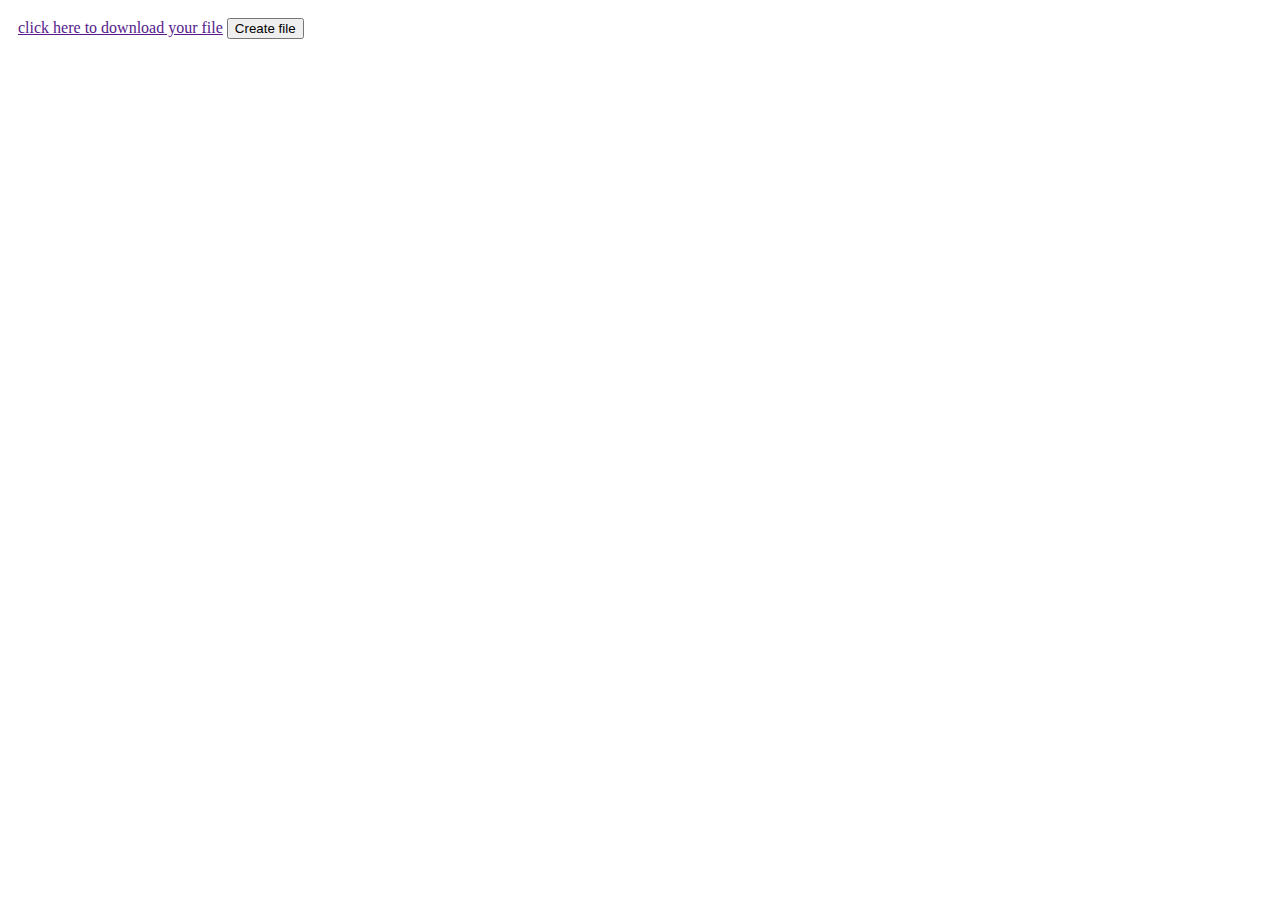
<file: new_scripts/chart1.html>
<script src="https://code.jquery.com/jquery-1.12.4.min.js" charset="utf-8"></script>
<script src="https://d3js.org/d3.v2.min.js"></script>
<script>
    d3version2 = d3
</script>
<!-- <script src="https://d3js.org/d3.v3.min.js"></script>
<script>
    d3version3 = d3
</script>
<script src="https://d3js.org/d3.v4.min.js"></script>
<script>
    d3version4 = d3
</script>
<script src="https://d3js.org/d3.v5.min.js"></script>
<script>
    d3version5 = d3
</script>
<script src="https://d3js.org/d3.v6.min.js"></script>
<script>
    d3version6 = d3
</script> -->
<style type="text/css">
    #chart text {
        fill: black;
        font: 10px sans-serif;
        text-anchor: end;
        font-family: "HK Grotesk";
    }

    .axis text {
        font: 10px sans-serif;
        font-family: "HK Grotesk";
    }

    .axis path, .axis line {
        fill: none;
        /*stroke: #fff;*/
        shape-rendering: crispEdges;
    }

    body {
        /*background: #1a1a1a;*/
        color: #eaeaea;
        padding: 10px;
    }

    path {
        stroke: steelblue;
        stroke-width: 2;
        fill: none;
    }
</style>


<body>
<div id="chart" style="height:600px;width:600px">
    <a href="" id="a">click here to download your file</a>
    <button onclick="download('chart1_mouse_data.json', 'text/json')">Create file</button>
    <div class="innerCont" style="overflow: auto; top:100px; left: 400px; height:91% ; Width:100% ;position: relative;overflow: hidden;"></div>
</div>
</body>

<script type="text/javascript">
    var salesData;
    var truncLengh = 30;

    // Mouse Movements Collection
    var startTime = new Date();
    var pos = {};
    var click = {};
    var keys = ["Initial", "llinois", "California", "Florida", "Ohio", "New York", "Texas"];
    keys.forEach(element => {
        pos[element] = new Array();
        click[element] = new Array();
    });
    var chartIndex = "Initial";

    $(document).ready(function () {
        Plot();
    });

    function download(name, type) {
        var data = {};
        data["position"] = pos;
        data["click"] = click;
        var myJsonData = JSON.stringify(data)
        var a = document.getElementById("a");
        var file = new Blob([myJsonData], {type: type});
        a.href = URL.createObjectURL(file);
        a.download = name;
    }

    function Plot() {
        TransformChartData(chartData, chartOptions);
        BuildBar("chart", chartData, chartOptions);
    }

    function BuildBar(id, chartData, options, level) {
        //d3.selectAll("#" + id + " .innerCont").remove();
        //$("#" + id).append(chartInnerDiv);
        chart = d3.select("#" + id + " .innerCont");

        var margin = { top: 50, right: 10, bottom: 30, left: 50 },
            width = $(chart[0]).outerWidth() - margin.left - margin.right,
            height = $(chart[0]).outerHeight() - margin.top - margin.bottom
        var xVarName;
        var yVarName = options[0].yaxis;

        if (level === 1) {
            xVarName = options[0].xaxisl1;
        }
        else {
            xVarName = options[0].xaxis;
        }

        var xAry = runningData.map(function (el) {
            return el[xVarName];
        });

        var yAry = runningData.map(function (el) {
            return el[yVarName];
        });

        var capAry = runningData.map(function (el) { return el.caption; });


        var x = d3.scale.ordinal().domain(xAry).rangeRoundBands([0, width], .5);
        var y = d3.scale.linear().domain([0, d3.max(runningData, function (d) { return d[yVarName]; })]).range([height, 0]);
        var rcolor = d3.scale.ordinal().range(runningColors);

        chart = chart
            .append("svg")  //append svg element inside #chart
            .attr("width", width + margin.left + margin.right)    //set width
            .attr("height", height + margin.top + margin.bottom)  //set height
            .on("mousemove", function (d) {
                currentPos = d3.mouse(this);
                pos[chartIndex].push([currentPos[0], currentPos[1], new Date()-startTime]);
            })
            .on("click", function (d) {
                currentPos = d3.mouse(this);
                click[chartIndex].push([currentPos[0], currentPos[1], new Date()-startTime]);
            });

        var bar = chart.selectAll("g")
            .data(runningData)
            .enter()
            .append("g")
            //.attr("filter", "url(#dropshadow)")
            .attr("transform", function (d) {
                return "translate(" + x(d[xVarName]) + ", 0)";
            });

        var ctrtxt = 0;
        var xAxis = d3.svg.axis()
            .scale(x)
            //.orient("bottom").ticks(xAry.length).tickValues(capAry);  //orient bottom because x-axis tick labels will appear on the
            .orient("bottom").ticks(xAry.length)
            .tickFormat(function (d) {
                if (level === 0) {
                    var mapper = options[0].captions[0]
                    return mapper[d]
                }
                else {
                    var r = runningData[ctrtxt].caption;
                    ctrtxt += 1;
                    return r;
                }
            });

        var yAxis = d3.svg.axis()
            .scale(y)
            .orient("left").ticks(5); //orient left because y-axis tick labels will appear on the left side of the axis.

        bar.append("rect")
            .attr("y", function (d) {
                return y(d.Total) + margin.top - 15;
            })
            .attr("x", function (d) {
                return (margin.left);
            })
            .on("mouseenter", function (d) {
                d3.select(this)
                    .attr("stroke", "white")
                    .attr("stroke-width", 1)
                    .attr("height", function (d) {
                        return height - y(d[yVarName]) + 5;
                    })
                    .attr("y", function (d) {
                        return y(d.Total) + margin.top - 20;
                    })
                    .attr("width", x.rangeBand() + 10)
                    .attr("x", function (d) {
                        return (margin.left - 5);
                    })
                    .transition()
                    .duration(200);


            })
            .on("mouseleave", function (d) {
                d3.select(this)
                    .attr("stroke", "none")
                    .attr("height", function (d) {
                        return height - y(d[yVarName]);;
                    })
                    .attr("y", function (d) {
                        return y(d[yVarName]) + margin.top - 15;
                    })
                    .attr("width", x.rangeBand())
                    .attr("x", function (d) {
                        return (margin.left);
                    })
                    .transition()
                    .duration(200);
            })
            .on("click", function (d) {
                if (this._listenToEvents) {
                    // Reset inmediatelly
                    d3.select(this).attr("transform", "translate(0,0)")
                    // Change level on click if no transition has started
                    path.each(function () {
                        this._listenToEvents = false;
                    });
                }
                d3.selectAll("#" + id + " svg").remove();
                if (level === 1) {
                    chartIndex = "Initial";
                    TransformChartData(chartData, options, 0, d[xVarName]);
                    BuildBar(id, chartData, options, 0);
                }
                else {
                    chartIndex = d[xVarName];
                    var nonSortedChart = chartData.sort(function (a, b) {
                        return parseFloat(b[options[0].yaxis]) - parseFloat(a[options[0].yaxis]);
                    });
                    TransformChartData(nonSortedChart, options, 1, d[xVarName]);
                    BuildBar(id, nonSortedChart, options, 1);
                }

            });


        bar.selectAll("rect").attr("height", function (d) {
            return height - y(d[yVarName]);
        })
            .transition().delay(function (d, i) { return i * 300; })
            .duration(1000)
            .attr("width", x.rangeBand()) //set width base on range on ordinal data
            .transition().delay(function (d, i) { return i * 300; })
            .duration(1000);

        bar.selectAll("rect").style("fill", function (d) {
            return rcolor(d[xVarName]);
        })
            .style("opacity", function (d) {
                return d["op"];
            });

        bar.append("text")
            .attr("x", x.rangeBand() / 2 + margin.left + 10)
            .attr("y", function (d) { return y(d[yVarName]) + margin.top - 25; })
            .attr("dy", ".35em")
            .text(function (d) {
                return d[yVarName];
            });

        bar.append("svg:title")
            .text(function (d) {
                //return xVarName + ":  " + d["title"] + " \x0A" + yVarName + ":  " + d[yVarName];
                return d["title"] + " (" + d[yVarName] + ")";
            });

        chart.append("g")
            .attr("class", "x axis")
            .attr("transform", "translate(" + margin.left + "," + (height + margin.top - 15) + ")")
            .call(xAxis)
            .append("text")
            .attr("x", width)
            .attr("y", -6)
            .style("text-anchor", "end")
        //.text("Year");

        chart.append("g")
            .attr("class", "y axis")
            .attr("transform", "translate(" + margin.left + "," + (margin.top - 15) + ")")
            .call(yAxis)
            .append("text")
            .attr("transform", "rotate(-90)")
            .attr("y", 6)
            .attr("dy", ".71em")
            .style("text-anchor", "end")
        //.text("Sales Data");

        if (level === 1) {
            chart.select(".x.axis")
                .selectAll("text")
                .attr("transform", " translate(-20,10) rotate(-35)");
        }

    }

    function TransformChartData(chartData, opts, level, filter) {
        var result = [];
        var resultColors = [];
        var counter = 0;
        var hasMatch;
        var xVarName;
        var yVarName = opts[0].yaxis;

        if (level === 1) {
            xVarName = opts[0].xaxisl1;

            for (var i in chartData) {
                hasMatch = false;
                for (var index = 0; index < result.length; ++index) {
                    var data = result[index];

                    if ((data[xVarName] === chartData[i][xVarName]) && (chartData[i][opts[0].xaxis]) === filter) {
                        result[index][yVarName] = result[index][yVarName] + chartData[i][yVarName];
                        hasMatch = true;
                        break;
                    }

                }
                if ((hasMatch === false) && ((chartData[i][opts[0].xaxis]) === filter)) {
                    if (result.length < 9) {
                        ditem = {}
                        ditem[xVarName] = chartData[i][xVarName];
                        ditem[yVarName] = chartData[i][yVarName];
                        ditem["caption"] = chartData[i][xVarName].substring(0, 10) + '...';
                        ditem["title"] = chartData[i][xVarName];
                        ditem["op"] = 1.0 - parseFloat("0." + (result.length));
                        result.push(ditem);

                        resultColors[counter] = opts[0].color[0][chartData[i][opts[0].xaxis]];

                        counter += 1;
                    }
                }
            }
        }
        else {
            xVarName = opts[0].xaxis;

            for (var i in chartData) {
                hasMatch = false;
                for (var index = 0; index < result.length; ++index) {
                    var data = result[index];

                    if (data[xVarName] === chartData[i][xVarName]) {
                        result[index][yVarName] = result[index][yVarName] + chartData[i][yVarName];
                        hasMatch = true;
                        break;
                    }
                }
                if (hasMatch === false) {
                    ditem = {};
                    ditem[xVarName] = chartData[i][xVarName];
                    ditem[yVarName] = chartData[i][yVarName];
                    ditem["caption"] = opts[0].captions !== undefined ? opts[0].captions[0][chartData[i][xVarName]] : "";
                    ditem["title"] = opts[0].captions !== undefined ? opts[0].captions[0][chartData[i][xVarName]] : "";
                    ditem["op"] = 1;
                    result.push(ditem);

                    resultColors[counter] = opts[0].color !== undefined ? opts[0].color[0][chartData[i][xVarName]] : "";

                    counter += 1;
                }
            }
        }


        runningData = result;
        runningColors = resultColors;
        return;
    }


    var chartData = [
        {
            "Country": "California",
            "Model": "April 1",
            "Total": 4879
        },
        {
            "Country": "California",
            "Model": "April 2",
            "Total": 1853
        },
        {
            "Country": "California",
            "Model": "April 3",
            "Total": 1403
        },
        {
            "Country": "California",
            "Model": "April 4",
            "Total": 10855
        },
        {
            "Country": "California",
            "Model": "April 5",
            "Total": 26777
        },
        {
            "Country": "California",
            "Model": "April 6",
            "Total": 10666
        },
        {
            "Country": "California",
            "Model": "April 7",
            "Total": 27333
        },
        {
            "Country": "California",
            "Model": "April 8",
            "Total": 44666
        },
        {
            "Country": "California",
            "Model": "April 9",
            "Total": 96333
        },
        {
            "Country": "Texas",
            "Model": "April 1",
            "Total": 41166
        },
        {
            "Country": "Texas",
            "Model": "April 2",
            "Total": 33245
        },
        {
            "Country": "Texas",
            "Model": "April 3",
            "Total": 32765
        },
        {
            "Country": "Texas",
            "Model": "April 4",
            "Total": 29446
        },
        {
            "Country": "Texas",
            "Model": "April 5",
            "Total": 29336
        },
        {
            "Country": "Florida",
            "Model": "April 1",
            "Total": 74465
        },
        {
            "Country": "Florida",
            "Model": "April 2",
            "Total": 20444
        },
        {
            "Country": "Florida",
            "Model": "April 3",
            "Total": 2323
        },
        {
            "Country": "Florida",
            "Model": "April 4",
            "Total": 11174
        },
        {
            "Country": "New York",
            "Model": "April 1",
            "Total": 48790
        },
        {
            "Country": "New York",
            "Model": "April 2",
            "Total": 18533
        },
        {
            "Country": "New York",
            "Model": "April 3",
            "Total": 14033
        },
        {
            "Country": "New York",
            "Model": "April 4",
            "Total": 10855
        },
        {
            "Country": "New York",
            "Model": "April 5",
            "Total": 26777
        },
        {
            "Country": "New York",
            "Model": "April 6",
            "Total": 10666
        },
        {
            "Country": "New York",
            "Model": "April 7",
            "Total": 27333
        },
        {
            "Country": "Illinois",
            "Model": "April 6",
            "Total": 4466
        },
        {
            "Country": "Illinois",
            "Model": "April 7",
            "Total": 96335
        },
        {
            "Country": "Illinois",
            "Model": "April 1",
            "Total": 4116
        },
        {
            "Country": "Illinois",
            "Model": "April 2",
            "Total": 3324
        },
        {
            "Country": "Illinois",
            "Model": "April 3",
            "Total": 3276
        },
        {
            "Country": "Illinois",
            "Model": "April 4",
            "Total": 2944
        },
        {
            "Country": "Illinois",
            "Model": "April 5",
            "Total": 2933
        },
        {
            "Country": "Ohio",
            "Model": "April 1",
            "Total": 74462
        },
        {
            "Country": "Ohio",
            "Model": "April 2",
            "Total": 20443
        },
        {
            "Country": "Ohio",
            "Model": "April 3",
            "Total": 23234
        },
        {
            "Country": "Ohio",
            "Model": "April 4",
            "Total": 11175
        }
    ];
    chartOptions = [{
        "captions": [{ "California": "California", "Texas": "Texas", "Florida": "Florida", "New York": "New York", "Illinois": "Illinois", "Ohio": "Ohio" }],
        "color": [{ "California": "#FFA500", "Texas": "#0070C0", "Florida": "#ff0000", "New York": "#5401F6", "Illinois": "#4BE2F2", "Ohio": "#480000" }],
        "xaxis": "Country",
        "xaxisl1": "Model",
        "yaxis": "Total"
    }]

</script>
</file>
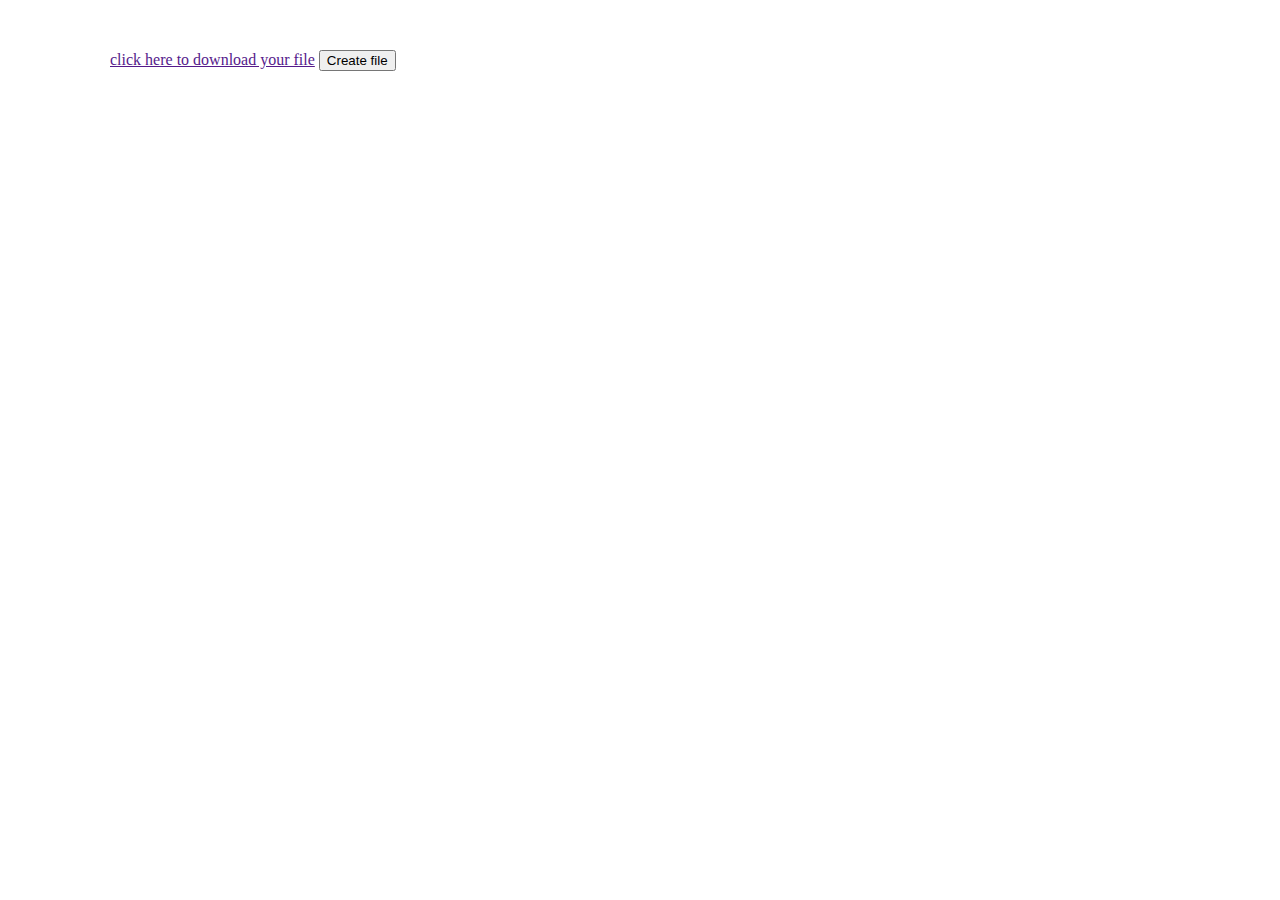
<file: new_scripts/chart2.html>
<!DOCTYPE html>
<meta charset="utf-8">
<style>
    body{
        width:1060px;
        margin:50px auto;
        font-family: "HK Grotesk";
    }
    path {  stroke: #fff; }
    path:hover {  opacity:0.9; }
    rect:hover {  fill:blue; }
    .axis {  font: 10px sans-serif; }
    .legend tr{    border-bottom:1px solid grey; }
    .legend tr:first-child{    border-top:1px solid grey; }

    .axis path,
    .axis line {
        fill: none;
        stroke: #000;
        shape-rendering: crispEdges;
    }

    .x.axis path {  display: none; }
    .legend{
        margin-bottom:76px;
        display:inline-block;
        border-collapse: collapse;
        border-spacing: 0px;
    }
    .legend td{
        padding:4px 5px;
        vertical-align:bottom;
    }
    .legendFreq, .legendPerc{
        align:right;
        width:50px;
    }

</style>
<body>
<div id='dashboard'>
    <a href="" id="a">click here to download your file</a>
    <button onclick="download('chart2_mouse_data.json', 'text/json')">Create file</button>
</div>
<script src="https://d3js.org/d3.v3.min.js"></script>
<script>
    function download(name, type) {
        var data = {};
        data["position"] = pos;
        data["click"] = click;
        var myJsonData = JSON.stringify(data)
        var a = document.getElementById("a");
        var file = new Blob([myJsonData], {type: type});
        a.href = URL.createObjectURL(file);
        a.download = name;
    }

    function dashboard(id, fData){
        var barColor = 'steelblue';
        function segColor(c){ return {Case:"#C38800", Death:"#9B0000",Recovered:"#009B0B"}[c]; }

        // compute total for each state.
        fData.forEach(function(d){d.total=d.freq.Case+d.freq.Death+d.freq.Recovered;});



        // function to handle histogram.
        function histoGram(fD){
            var hG={},    hGDim = {t: 60, r: 0, b: 30, l: 0};
            hGDim.w = 500 - hGDim.l - hGDim.r,
                hGDim.h = 300 - hGDim.t - hGDim.b;

            d3.select(id)
                .on("mousemove", function (d) {
                    currentPos = d3.mouse(this);
                    pos.push([currentPos[0], currentPos[1], new Date()-startTime]);
                })
                .on("click", function (d) {
                    currentPos = d3.mouse(this);
                    click.push([currentPos[0], currentPos[1], new Date()-startTime]);
                    console.log(currentPos)
                });

            //create svg for histogram.
            var hGsvg = d3.select(id).append("svg")
                .attr("width", hGDim.w + hGDim.l + hGDim.r)
                .attr("height", hGDim.h + hGDim.t + hGDim.b).append("g")
                .attr("transform", "translate(" + hGDim.l + "," + hGDim.t + ")");

            hGsvg.append("text")
                .attr("x", (hGDim.w / 2))
                .attr("y", 0 - (hGDim.t / 2) -10)
                .attr("text-anchor", "middle")
                .style("font-size", "16px")
                .text("Covid Cases by State in April");

            // create function for x-axis mapping.
            var x = d3.scale.ordinal().rangeRoundBands([0, hGDim.w], 0.1)
                .domain(fD.map(function(d) { return d[0]; }));

            // Add x-axis to the histogram svg.
            hGsvg.append("g").attr("class", "x axis")
                .attr("transform", "translate(0," + hGDim.h + ")")
                .call(d3.svg.axis().scale(x).orient("bottom"));

            // hGsvg.append("text")
            //     .text("Amit");

            // Create function for y-axis map.
            var y = d3.scale.linear().range([hGDim.h, 0])
                .domain([0, d3.max(fD, function(d) { return d[1]; })]);

            // Create bars for histogram to contain rectangles and freq labels.
            var bars = hGsvg.selectAll(".bar").data(fD).enter()
                .append("g").attr("class", "bar");


            //create the rectangles.
            bars.append("rect")
                .attr("x", function(d) { return x(d[0]); })
                .attr("y", function(d) { return y(d[1]); })
                .attr("width", x.rangeBand())
                .attr("height", function(d) { return hGDim.h - y(d[1]); })
                .attr('fill',barColor)
                .on("mouseover",mouseover)// mouseover is defined below.
                .on("mouseout",mouseout);// mouseout is defined below.

            //Create the frequency labels above the rectangles.
            bars.append("text").text(function(d){ return d3.format(",")(d[1])})
                .attr("x", function(d) { return x(d[0])+x.rangeBand()/2; })
                .attr("y", function(d) { return y(d[1])-5; })
                .attr("text-anchor", "middle")
                .attr("font-size", 10);

            function mouseover(d){  // utility function to be called on mouseover.
                // filter for selected state.
                var st = fData.filter(function(s){ return s.State === d[0];})[0],
                    nD = d3.keys(st.freq).map(function(s){ return {type:s, freq:st.freq[s]};});

                // call update functions of pie-chart and legend.
                pC.update(nD);
                leg.update(nD);
            }

            function mouseout(d){    // utility function to be called on mouseout.
                // reset the pie-chart and legend.
                pC.update(tF);
                leg.update(tF);
            }

            // create function to update the bars. This will be used by pie-chart.
            hG.update = function(nD, color){
                // update the domain of the y-axis map to reflect change in frequencies.
                y.domain([0, d3.max(nD, function(d) { return d[1]; })]);

                // Attach the new data to the bars.
                var bars = hGsvg.selectAll(".bar").data(nD);

                // transition the height and color of rectangles.
                bars.select("rect").transition().duration(500)
                    .attr("y", function(d) {return y(d[1]); })
                    .attr("height", function(d) { return hGDim.h - y(d[1]); })
                    .attr("fill", color);

                // transition the frequency labels location and change value.
                bars.select("text").transition().duration(500)
                    .text(function(d){ return d3.format(",")(d[1])})
                    .attr("y", function(d) {return y(d[1])-5; });
            }
            return hG;
        }

        // function to handle pieChart.
        function pieChart(pD){
            var pC ={},    pieDim ={w:300, h: 300};
            pieDim.r = Math.min(pieDim.w, pieDim.h) / 2;

            // create svg for pie chart.
            var piesvg = d3.select(id).append("svg")
                .attr("width", pieDim.w).attr("height", pieDim.h).append("g")
                .attr("transform", "translate("+pieDim.w/2+","+pieDim.h/2+")");

            // create function to draw the arcs of the pie slices.
            var arc = d3.svg.arc().outerRadius(pieDim.r - 10).innerRadius(0);

            // create a function to compute the pie slice angles.
            var pie = d3.layout.pie().sort(null).value(function(d) { return d.freq; });

            // Draw the pie slices.
            piesvg.selectAll("path").data(pie(pD)).enter().append("path").attr("d", arc)
                .each(function(d) { this._current = d; })
                .style("fill", function(d) { return segColor(d.data.type); })
                .on("mouseover",mouseover).on("mouseout",mouseout);

            // create function to update pie-chart. This will be used by histogram.
            pC.update = function(nD){
                piesvg.selectAll("path").data(pie(nD)).transition().duration(500)
                    .attrTween("d", arcTween);
            }
            // Utility function to be called on mouseover a pie slice.
            function mouseover(d){
                // call the update function of histogram with new data.
                hG.update(fData.map(function(v){
                    return [v.State,v.freq[d.data.type]];}),segColor(d.data.type));
            }
            //Utility function to be called on mouseout a pie slice.
            function mouseout(d){
                // call the update function of histogram with all data.
                hG.update(fData.map(function(v){
                    return [v.State,v.total];}), barColor);
            }
            // Animating the pie-slice requiring a custom function which specifies
            // how the intermediate paths should be drawn.
            function arcTween(a) {
                var i = d3.interpolate(this._current, a);
                this._current = i(0);
                return function(t) { return arc(i(t));    };
            }
            return pC;
        }

        // function to handle legend.
        function legend(lD){
            var leg = {};

            // create table for legend.
            var legend = d3.select(id).append("table").attr('class','legend');

            // create one row per segment.
            var tr = legend.append("tbody").selectAll("tr").data(lD).enter().append("tr");

            // create the first column for each segment.
            tr.append("td").append("svg").attr("width", '16').attr("height", '16').append("rect")
                .attr("width", '16').attr("height", '16')
                .attr("fill",function(d){ return segColor(d.type); });

            // create the second column for each segment.
            tr.append("td").text(function(d){ return d.type;});

            // create the third column for each segment.
            tr.append("td").attr("class",'legendFreq')
                .text(function(d){ return d3.format(",")(d.freq);});

            // create the fourth column for each segment.
            tr.append("td").attr("class",'legendPerc')
                .text(function(d){ return getLegend(d,lD);});

            // Utility function to be used to update the legend.
            leg.update = function(nD){
                // update the data attached to the row elements.
                var l = legend.select("tbody").selectAll("tr").data(nD);

                // update the frequencies.
                l.select(".legendFreq").text(function(d){ return d3.format(",")(d.freq);});

                // update the percentage column.
                l.select(".legendPerc").text(function(d){ return getLegend(d,nD);});
            }

            function getLegend(d,aD){ // Utility function to compute percentage.
                return d3.format("%")(d.freq/d3.sum(aD.map(function(v){ return v.freq; })));
            }

            return leg;
        }

        // calculate total frequency by segment for all state.
        var tF = ['Case','Death','Recovered'].map(function(d){
            return {type:d, freq: d3.sum(fData.map(function(t){ return t.freq[d];}))};
        });

        // calculate total frequency by state for all segment.
        var sF = fData.map(function(d){return [d.State,d.total];});

        var hG = histoGram(sF), // create the histogram.
            pC = pieChart(tF), // create the pie-chart.
            leg= legend(tF);  // create the legend.
    }
</script>

<script>
    var freqData=[
        {State:'AL',freq:{Case:4786, Death:1319, Recovered:249}}
        ,{State:'AZ',freq:{Case:1101, Death:412, Recovered:674}}
        ,{State:'CT',freq:{Case:932, Death:2149, Recovered:418}}
        ,{State:'DE',freq:{Case:832, Death:1152, Recovered:1862}}
        ,{State:'FL',freq:{Case:4481, Death:3304, Recovered:948}}
        ,{State:'GA',freq:{Case:1619, Death:167, Recovered:1063}}
        ,{State:'IA',freq:{Case:1819, Death:247, Recovered:1203}}
        ,{State:'IL',freq:{Case:4498, Death:3852, Recovered:942}}
        ,{State:'IN',freq:{Case:797, Death:1849, Recovered:1534}}
        ,{State:'KS',freq:{Case:162, Death:379, Recovered:471}}
        ,{State:'MA',freq:{Case:4700, Death:1300, Recovered:249}}
        ,{State:'MO',freq:{Case:1300, Death:412, Recovered:780}}



    ];

    // Mouse Movements Collection
    var startTime = new Date();
    var pos = new Array();
    var click = new Array();

    dashboard('#dashboard',freqData);
</script>
</file>
